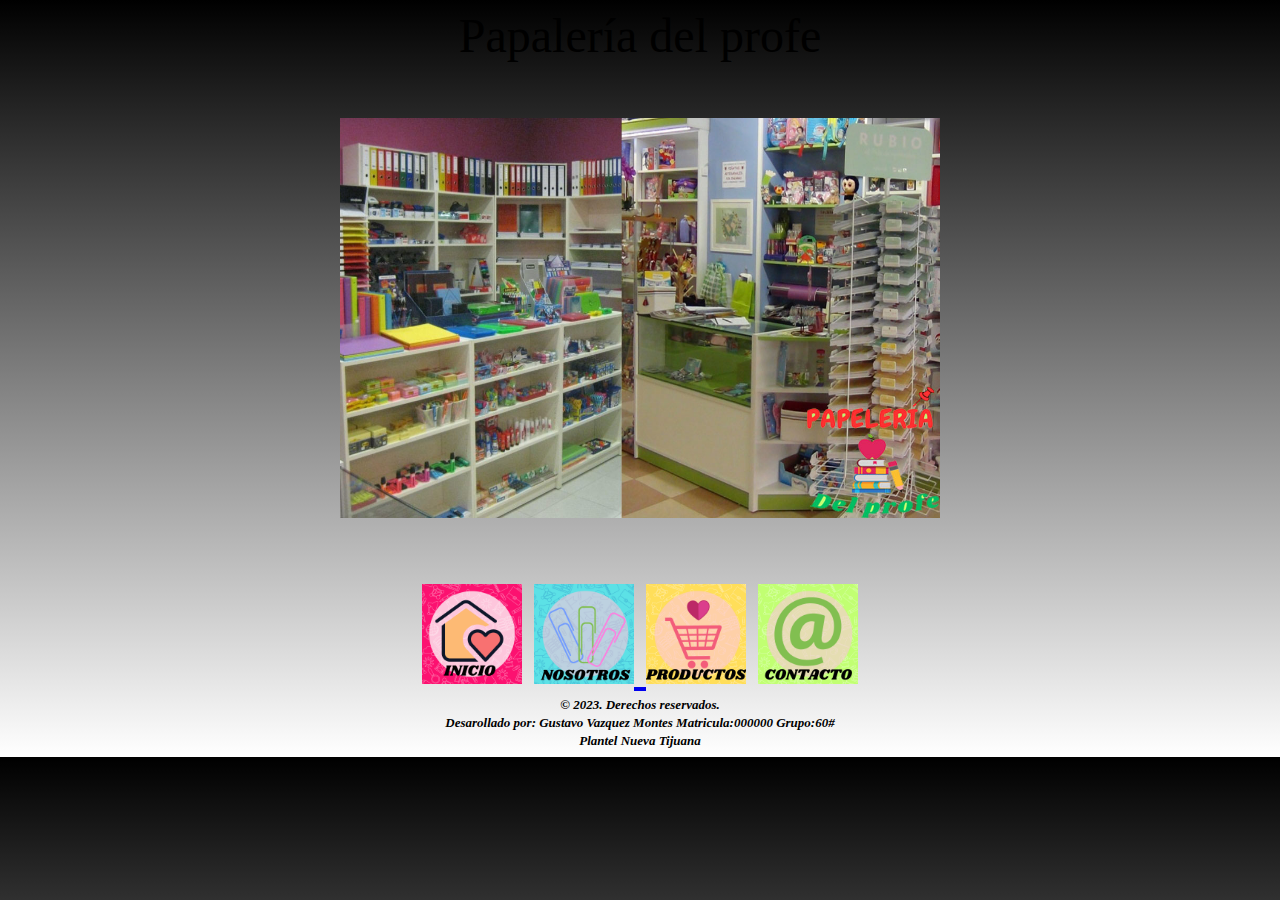
<file: index.html>
<!DOCTYPE html>
<html>
	<head>
		<title>
			Papeleria del Profe
		</title>
		<link rel="shortcut icon" href="logo.png">
		<link rel="stylesheet" href="css/estilo.css">
	</head>
	<body >
		<center>
			<font size="14" face="Tahoma">
				Papalería del profe
				<br><br>
				<img src="imagenes/papeleria.jpg"
				height="400" width="600">
				<br><br>
				<img src="imagenes/inicio.png"
				height="100" width="100">
				<A href="html/nosotros.html">
					<img src="imagenes/nosotros.png"
					height="100" width="100">
				</A>
				
				
				
				
				
				
				
				<img src="imagenes/productos.png"
				height="100" width="100">
				<img src="imagenes/contacto.png"
				height="100" width="100">
				<br>
			</font>
			<font size="2">
				<b><i>
					&copy; 2023. Derechos reservados. <br>
					Desarollado por: Gustavo Vazquez Montes Matricula:000000 Grupo:60#<br>
					Plantel Nueva Tijuana 
				</b></i>
			</font>
		</center>
	</body>
</html>
</file>
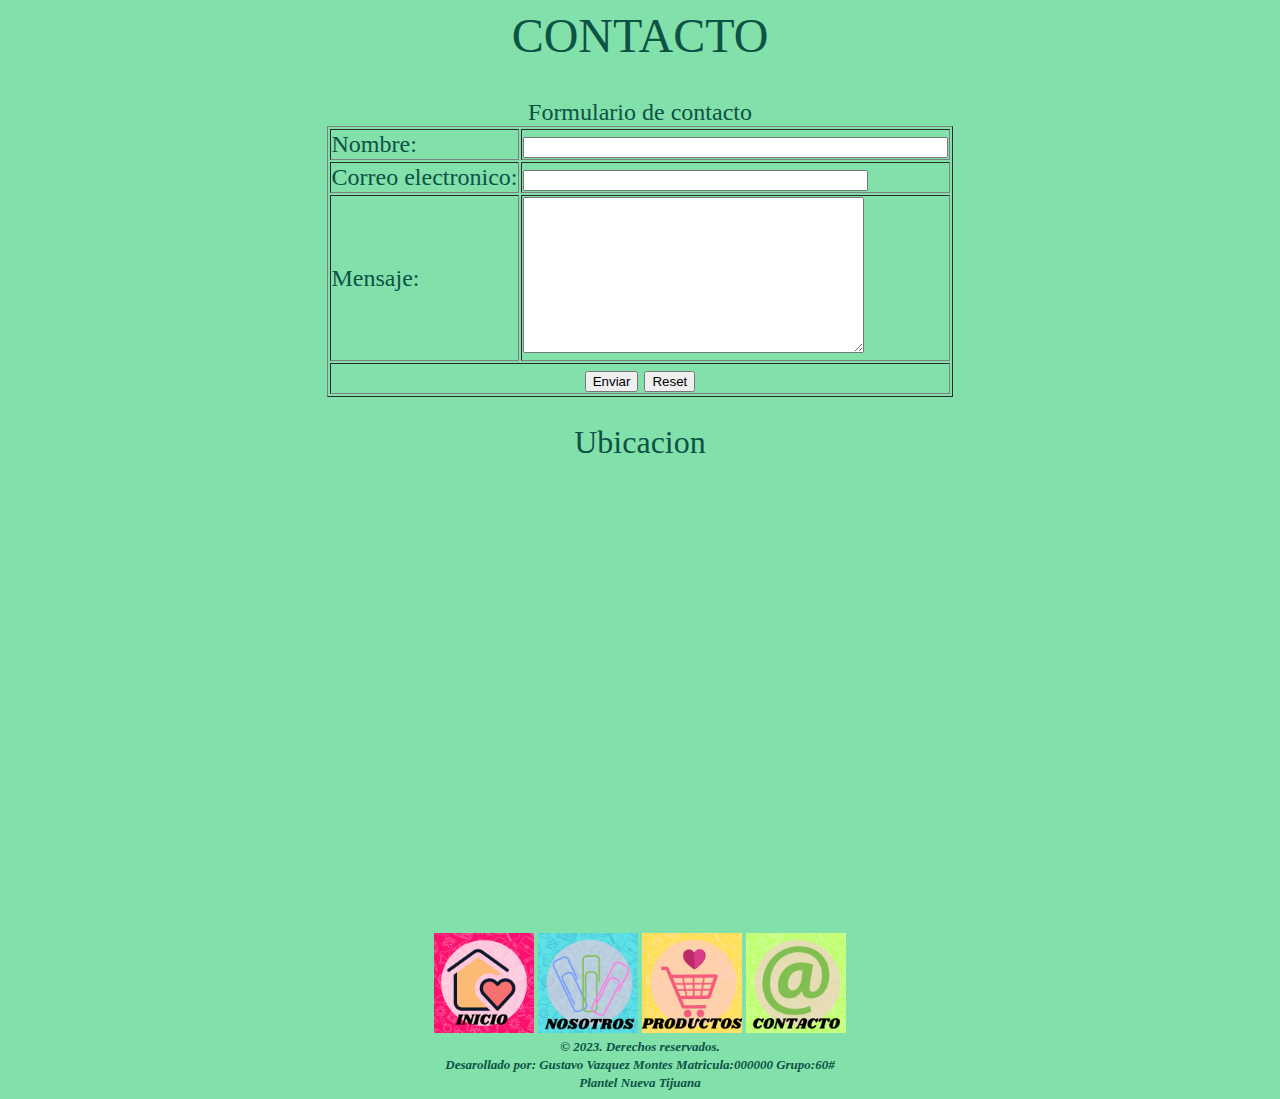
<file: html/contacto.html>
<!DOCTYPE html>
<html>
	<head>
		<title>
			Contacto-Papeleria del Profe
		</title>
		<link rel="shortcut icon" href="../logo.png">
	</head>
	<body bgcolor="#82E0AA" text="#0B5345">
		<center>
			<font size="14" face="Tahoma">
				CONTACTO
			</font>
			<br><br>
			
			<br>
			<font size="5">
				Formulario de contacto
				<br>
				<form>
					<table border="1">
						<tr>
							<td>
								<label>Nombre:</label>
							</td>
							<td>
								<input type="text" size="50"
								name="nombre" id=
								"nombre"></input>
							</td>
						</tr>
					
						<tr>
							<td>
								<label>Correo electronico:</label>
							</td>
							<td>
								<input type="text" size="40"
								name="correo" id="correo"/>
							</td>
						</tr>
						<tr >
							<td> 
								<label>Mensaje:</label>
							</td>
							<td>
								<textarea rows="10" cols="40"
								name="mensaje" id="mensaje"/></textarea>
							</td>
						</tr>
						<tr align="center" >
							<td colspan="2">
								<input type="submit"
								value="Enviar">
								<input type ="reset">
							</td>
						</tr>
					</table>
				</form>
			</font>
			<br>
			<font size="6">
				Ubicacion
			</font>
			<br>
			<iframe src="https://www.google.com/maps/embed?pb=!1m14!1m8!1m3!1d13462.657707293236!2d-116.9257064!3d32.4816663!3m2!1i1024!2i768!4f13.1!3m3!1m2!1s0x80d938e4aeea690b%3A0x66778822a7782316!2sCOBACH%20Nueva%20Tijuana!5e0!3m2!1ses-419!2smx!4v1677189903156!5m2!1ses-419!2smx" width="600" height="450" style="border:0;" allowfullscreen="" loading="lazy" referrerpolicy="no-referrer-when-downgrade"></iframe>
			<br><br>
			<img src="../imagenes/inicio.png"
			height="100" width="100">
			<img src="../imagenes/nosotros.png"
			height="100" width="100">
			<img src="../imagenes/productos.png"
			height="100" width="100">
			<img src="../imagenes/contacto.png"
			height="100" width="100">
			<br>
			
			<font size="2">
				<b><i>
					&copy; 2023. Derechos reservados. <br>
					Desarollado por: Gustavo Vazquez Montes Matricula:000000 Grupo:60#<br>
					Plantel Nueva Tijuana 
				</b></i>
			</font>
		</center>
	</body>
</html>
</file>
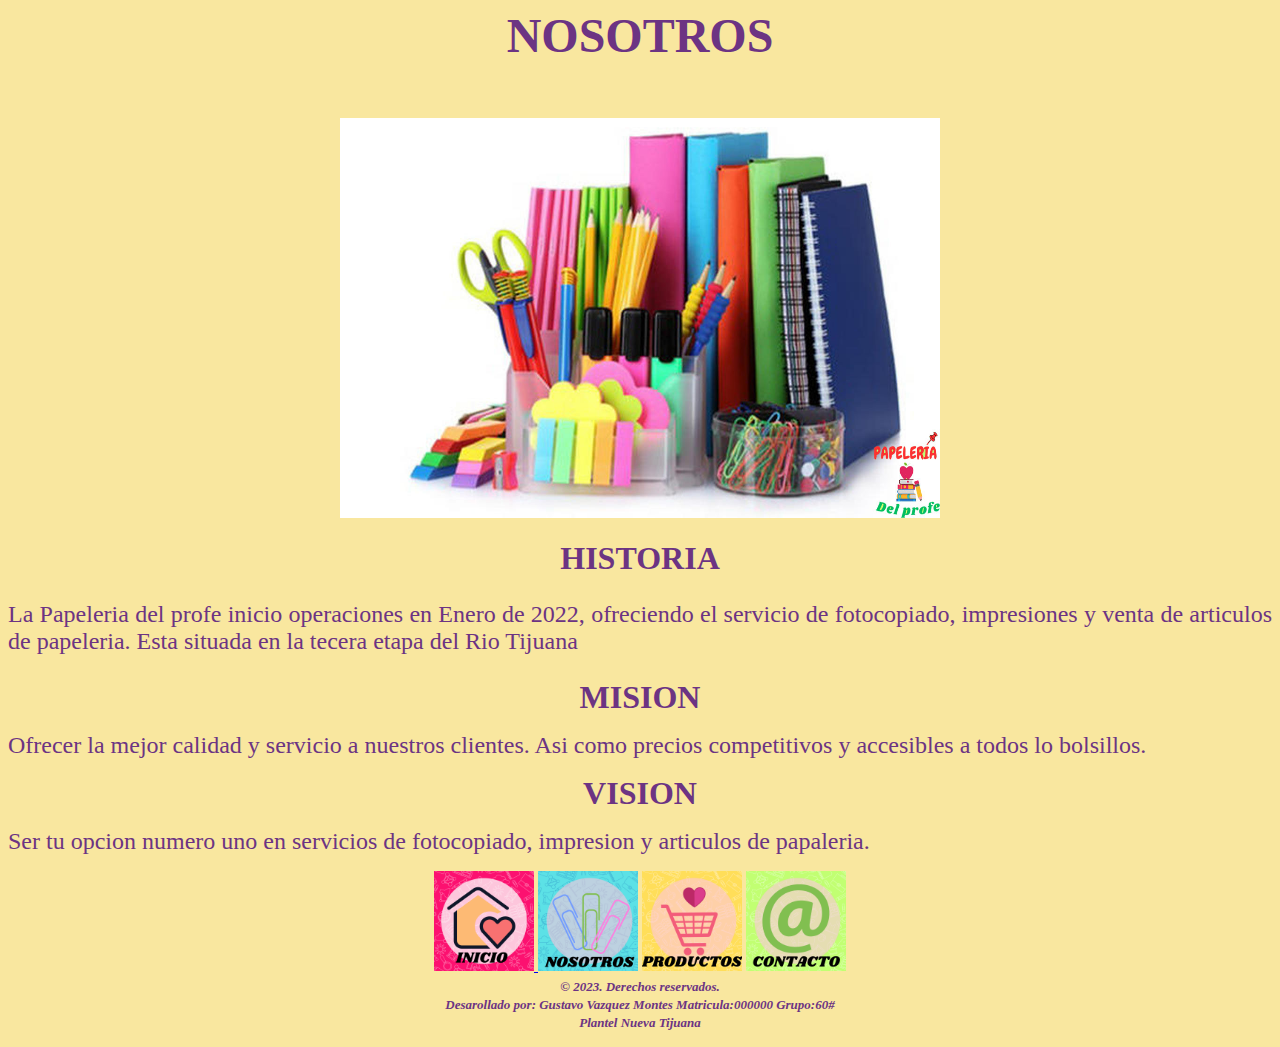
<file: html/nosotros.html>
<!DOCTYPE html>
<html>
	<head>
		<title>
			Nosotros-Papeleria del Profe
		</title>
		<link rel="shortcut icon" href="../logo.png">
	</head>
	<body bgcolor="#F9E79F" text="#6C3483">
		<center>
			<font size="14" face="Tahoma">
				<b>NOSOTROS</b>
				<br><br>
			</font>
			<img src="../imagenes/papeleria2.jpg"
			height="400" width="600">
			<br><br>
			<font size="6">
				<b>HISTORIA</b><br>
			</font>
			<font size="5">
				<p align="justify">
					La Papeleria del profe inicio operaciones en Enero de 2022, ofreciendo el servicio de fotocopiado, impresiones y venta de articulos de papeleria. Esta situada en la tecera etapa del Rio Tijuana <br>
				<p>
			</font>
			<font size="6">
				<b>MISION</b><br>
			</font>
			<font size="5">
				<p align="justify">
					Ofrecer la mejor calidad y servicio a nuestros clientes. Asi como precios competitivos y accesibles a todos lo bolsillos.<br>
				<p>
			</font>
			<font size="6">
				<b>VISION</b><br>
			</font>
			<font size="5">
				<p align="justify">
					Ser tu opcion numero uno en servicios de fotocopiado, impresion y articulos de papaleria.
				<p>
			</font>
			<A href="../index.html" >
				<img src="../imagenes/inicio.png"
				height="100" width="100">
			</A>
			<img src="../imagenes/nosotros.png"
			height="100" width="100">
			<img src="../imagenes/productos.png"
			height="100" width="100">
			<img src="../imagenes/contacto.png"
			height="100" width="100">
			<br>	
			<font size="2">
				<b><i>
					&copy; 2023. Derechos reservados. <br>
					Desarollado por: Gustavo Vazquez Montes Matricula:000000 Grupo:60#<br>
					Plantel Nueva Tijuana 
				</b></i>
			</font>
		</center>
	</body>
</html>
</file>
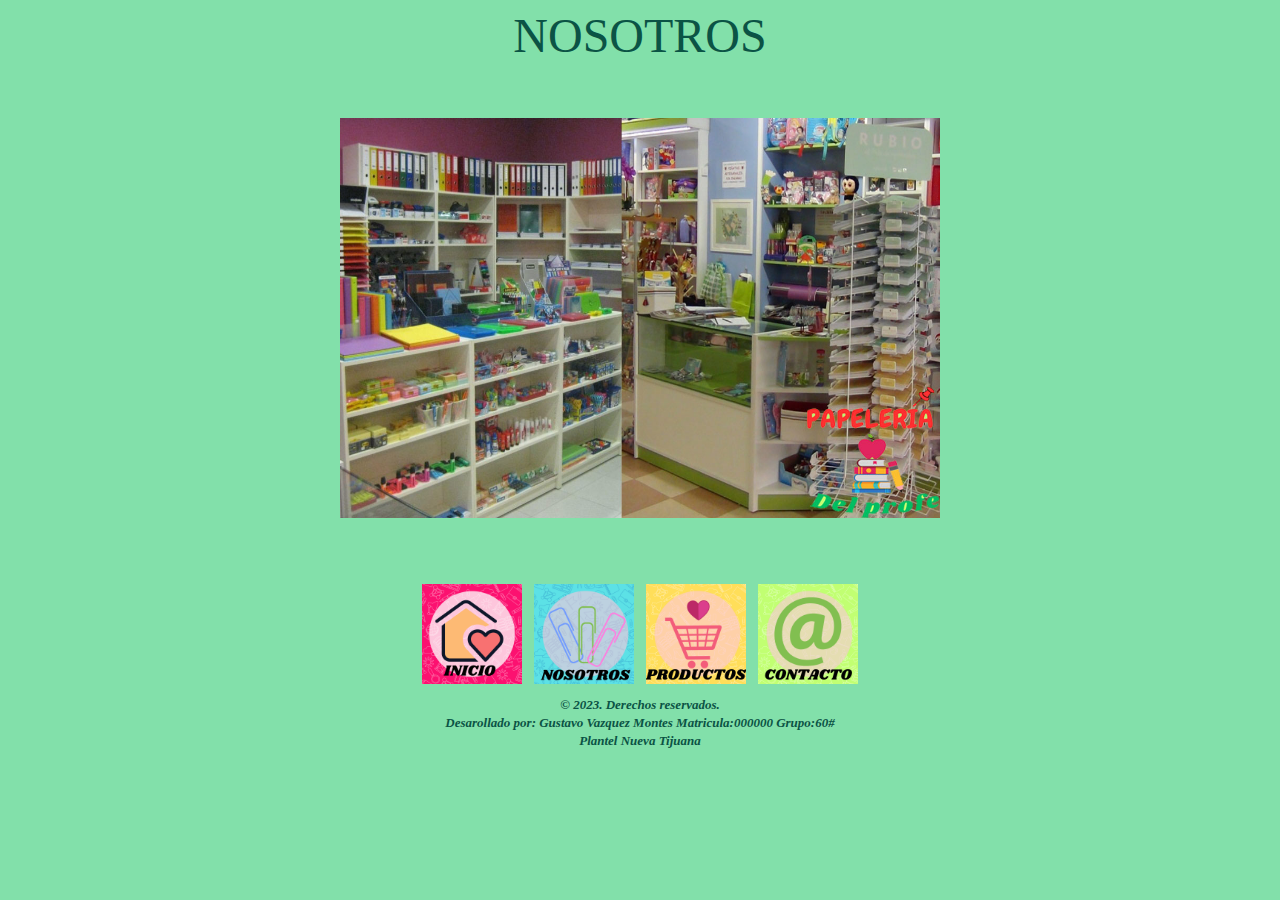
<file: html/nostro.html>
<!DOCTYPE html>
<html>
	<head>
		<title>
			Nosotros-Papeleria del Profe
		</title>
		<link rel="shortcut icon" href="../logo.png">
	</head>
	<body bgcolor="#82E0AA" text="#0B5345">
		<center>
			<font size="14" face="Tahoma">
				NOSOTROS
				<br><br>
				<img src="../imagenes/papeleria.jpg"
				height="400" width="600">
				<br><br>
				<img src="../imagenes/inicio.png"
				height="100" width="100">
				<img src="../imagenes/nosotros.png"
				height="100" width="100">
				<img src="../imagenes/productos.png"
				height="100" width="100">
				<img src="../imagenes/contacto.png"
				height="100" width="100">
				<br>
			</font>
			<font size="2">
				<b><i>
					&copy; 2023. Derechos reservados. <br>
					Desarollado por: Gustavo Vazquez Montes Matricula:000000 Grupo:60#<br>
					Plantel Nueva Tijuana 
				</b></i>
			</font>
		</center>
	</body>
</html>
</file>
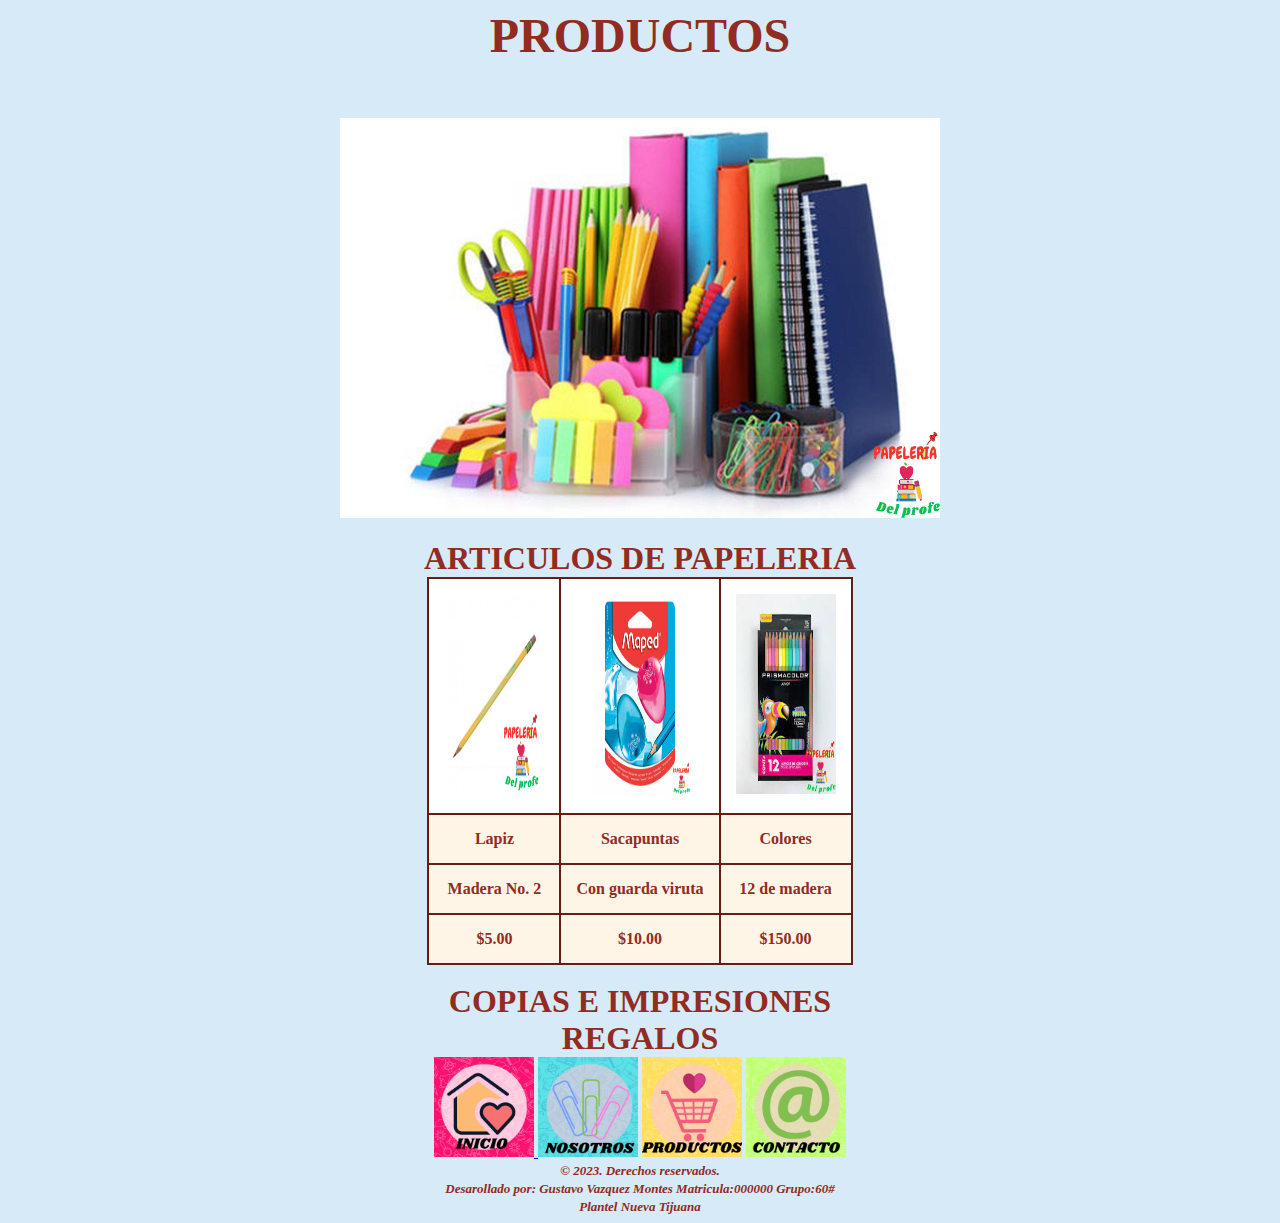
<file: html/Productos.html>
<!DOCTYPE html>
<html>
	<head>
		<title>
			Productos-Papeleria del Profe
		</title>
		<link rel="shortcut icon" href="../logo.png">
	</head>
	<body bgcolor="#D6EAF8" text="#922B21">
		<center>
			<font size="14" face="Tahoma">
				<b>PRODUCTOS</b>
				<br><br>
			</font>
			<img src="../imagenes/papeleria2.jpg"
			height="400" width="600">
			<br><br>
			<font size="6">
				<b>ARTICULOS  DE PAPELERIA</b><br>
			</font>
			<b>
			<!--Tabla de productos  -->
			<table border="1" bordercolor="#641E16" cellspacing="0" cellpadding="15">
				<tr align="center" bgcolor="#FFFFFF">
					<td><img src="../imagenes/lapiz.jpg"
						height="200" width="100"></td>
					<td><img src="../imagenes/sacapuntas.jpg"
						height="200" width="100"></td>
					<td><img src="../imagenes/colores.jpg"
						height="200" width="100"></td>
				</tr>
				<tr align="center" bgcolor="#FEF5E7">
					<td>Lapiz</td>
					<td>Sacapuntas</td>
					<td>Colores</td>
				</tr>
				<tr align="center" bgcolor="#FEF5E7">
					<td>Madera No. 2</td>
					<td>Con guarda viruta </td>
					<td>12 de madera</td>
				</tr>
				<tr align="center" bgcolor="#FEF5E7">
					<td>$5.00</td>
					<td>$10.00</td>
					<td>$150.00</td>
				</tr>
			</table>
			</b>
			<br>
			<font size="6">
				<b>COPIAS E IMPRESIONES</b><br>
			</font>
			
			<font size="6">
				<b>REGALOS</b><br>
			</font>
			
			<A href="../index.html" >
				<img src="../imagenes/inicio.png"
				height="100" width="100">
			</A>
			<img src="../imagenes/nosotros.png"
			height="100" width="100">
			<img src="../imagenes/productos.png"
			height="100" width="100">
			<img src="../imagenes/contacto.png"
			height="100" width="100">
			<br>	
			<font size="2">
				<b><i>
					&copy; 2023. Derechos reservados. <br>
					Desarollado por: Gustavo Vazquez Montes Matricula:000000 Grupo:60#<br>
					Plantel Nueva Tijuana 
				</b></i>
			</font>
		</center>
	</body>
</html>
</file>
<file: css/estilo.css>
body{
	/*
	background-image: url("../imagenes/fondo.jpg");
	background-size: 100% 100%;
	*/
	background-image: linear-gradient(black,white);
}
</file>
